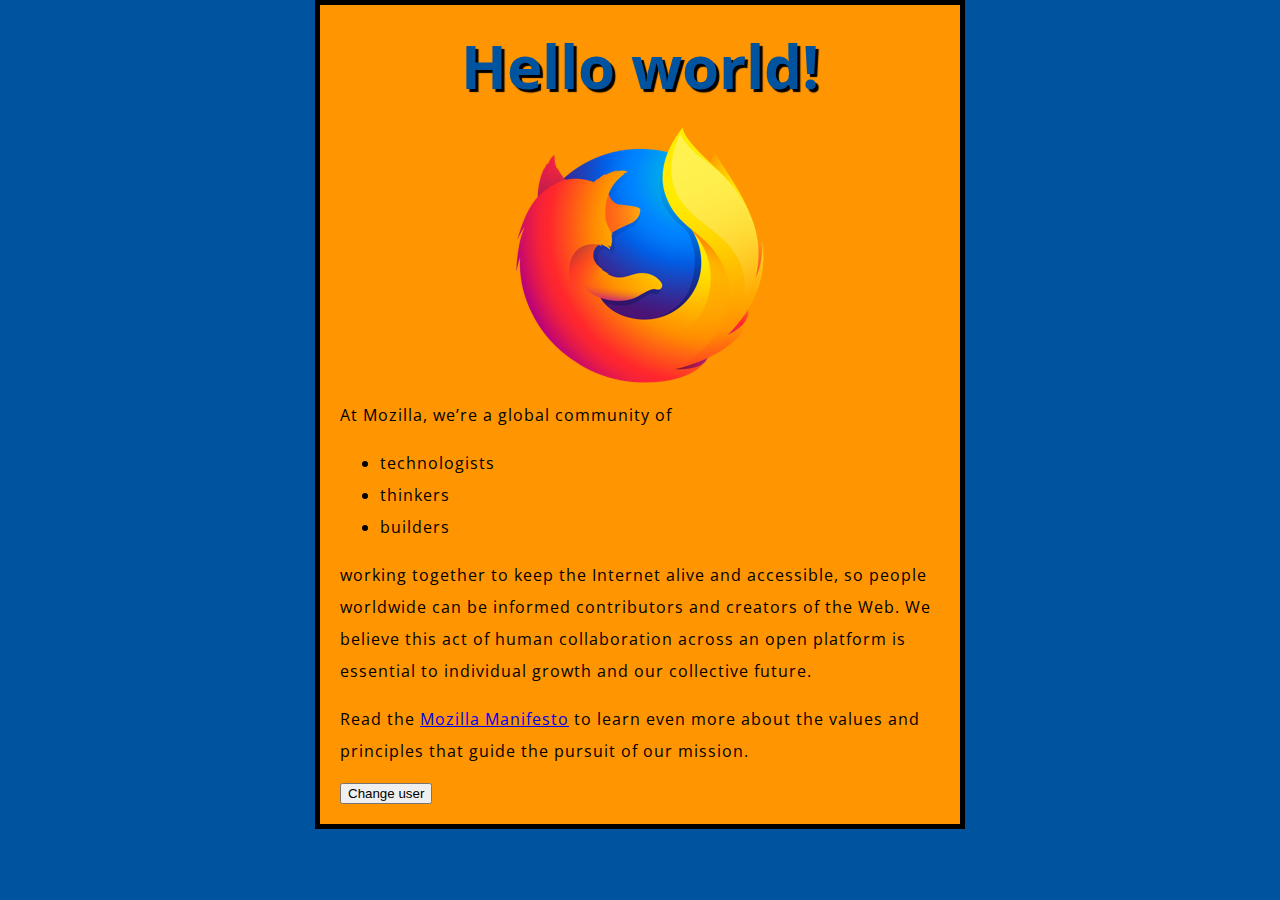
<file: lab_starter/index.html>
<!DOCTYPE html>
<html lang="en">
  <head>
    <meta charset="utf-8">
    <title>My test page</title>
    <link href="http://fonts.googleapis.com/css?family=Open+Sans" rel="stylesheet" type="text/css">
    <link href="styles/style.css" rel="stylesheet" type="text/css">
  </head>
  <body>
    <h1>Mozilla is cool</h1>
    <img src="images/firefox-icon.png" alt="The Firefox logo: a flaming fox surrounding the Earth.">

    <p>At Mozilla, we’re a global community of</p>

    <ul> <!-- changed to list in the tutorial -->
      <li>technologists</li>
      <li>thinkers</li>
      <li>builders</li>
    </ul>

    <p>working together to keep the Internet alive and accessible, so people worldwide can be informed contributors and creators of the Web. We believe this act of human collaboration across an open platform is essential to individual growth and our collective future.</p>

    <p>Read the <a href="https://www.mozilla.org/en-US/about/manifesto/">Mozilla Manifesto</a> to learn even more about the values and principles that guide the pursuit of our mission.</p>

    <button>Change user</button>
    

    <script src="scripts/main.js"></script>
  </body>
</html>
</file>
<file: lab_starter/styles/style.css>
html {
  font-size: 10px;
  font-family: 'Open Sans', sans-serif;
}


h1 {
  font-size: 60px;
  text-align: center;
}

p, li {
  font-size: 16px;
  line-height: 2;
  letter-spacing: 1px;
}


html {
  background-color: #00539F;
}

body {
  width: 600px;
  margin: 0 auto;
  background-color: #FF9500;
  padding: 0 20px 20px 20px;
  border: 5px solid black;
}

h1 {
  margin: 0;
  padding: 20px 0;
  color: #00539F;
  text-shadow: 3px 3px 1px black;
}

img {
  display: block;
  margin: 0 auto;
}
</file>
